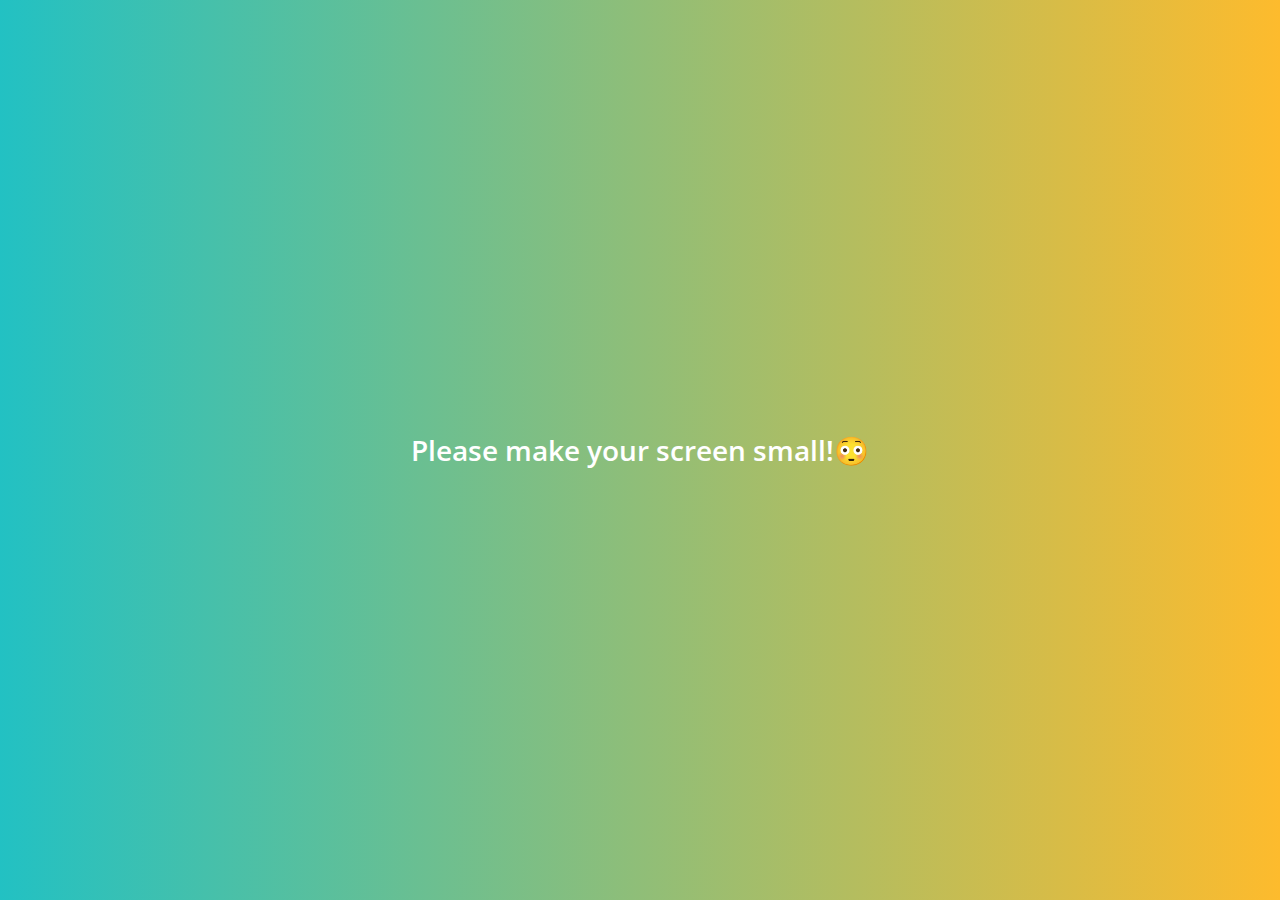
<file: index.html>
<!DOCTYPE html>
<html lang="en">
  <head>
    <meta charset="UTF-8" />
    <meta name="viewport" content="width=device-width, initial-scale=1.0" />
    <meta http-equiv="X-UA-Compatible" content="ie=edge" />
    <title>Chats | Kakao Clone</title>
    <link
      rel="stylesheet"
      href="https://use.fontawesome.com/releases/v5.11.2/css/all.css"/>
    <link rel="stylesheet" href="css/style.css" />
  </head>
  
  <body>
    <div class="status-bar">
      <div class="status-bar__column">
        <span class="status-bar__clock">13:54 </span>
      </div>
      <div class="status-bar__column">
        <i class="fas fa-clock"></i>
        <i class="fas fa-volume-mute"></i>
        <i class="fas fa-wifi"></i>
        <span class="status-bar__battery-level empty">1%</span>
        <i class="fas fa-battery-empty empty"></i>
      </div>
    </div>

    <header class="header">
      <div class="header__header-column">
        <h1 class="header__title">Chats</h1>
      </div>
      <div class="header__header-column">
        <span class="header__icon">
          <i class="fas fa-search"></i>
        </span>
        <span class="header__icon">
          <i class="far fa-comment"></i>
        </span>
        <span class="header__icon">
          <i class="fas fa-cog"></i>
        </span>
      </div>
    </header>
    
    <main class="chats">
      <ul class="chats__list">
        <li class="chats__chat chat">
          <a href="#">
            <div class="chats__chat friend friend friend--lg">
              <div class="friend__column">
                <img src="images/profile.png" class="m-avatar friend__avatar" />
                <div class="friend__content">
                  <span class="friend__name">
                    DDDung
                  </span>
                  <span class="friend__bottom-text">
                    Happy Cat
                  </span>
                </div>
              </div>
              <div class="friend__column">
                <div class="me__badge">Me</div>
                </span>
              </div>
            </div>
          </a>
        </li>
        <li class="chats__chat chat">
          <a href="chat.html">
            <div class="chats__chat friend friend friend--lg">
              <div class="friend__column">
                <img
                  src="images/profile4.png"
                  class="m-avatar friend__avatar"
                />
                <div class="friend__content">
                  <span class="friend__name">
                    DDDung
                  </span>
                  <span class="friend__bottom-text">
                    Im Bored
                  </span>
                </div>
              </div>
              <div class="friend__column">
                <span class="chat__timestamp">
                  Jan 20
                </span>
              </div>
            </div>
          </a>
        </li>
      </ul>
    </main>

    <nav class="nav">
      <ul class="nav__list">
        <li class="nav__list-item">
          <a href="friends.html" class="nav__list-link">
            <i class="far fa-user"></i>
          </a>
        </li>
        <li class="nav__list-item">
          <a href="index.html" class="nav__list-link">
            <div class="nav__badge">8</div>
            <i class="fas fa-comment"></i>
          </a>
        </li>
        <li class="nav__list-item">
          <a href="find.html" class="nav__list-link">
            <i class="fas fa-search"></i>
          </a>
        </li>
        <li class="nav__list-item">
          <a href="more.html" class="nav__list-link">
            <i class="fas fa-ellipsis-h"></i>
          </a>
        </li>
      </ul>
    </nav>
    <div class="bigScreen">
      <span class="bigScreen_text">Please make your screen small!😳</span>
    </div>
  </body>
</html>
</file>
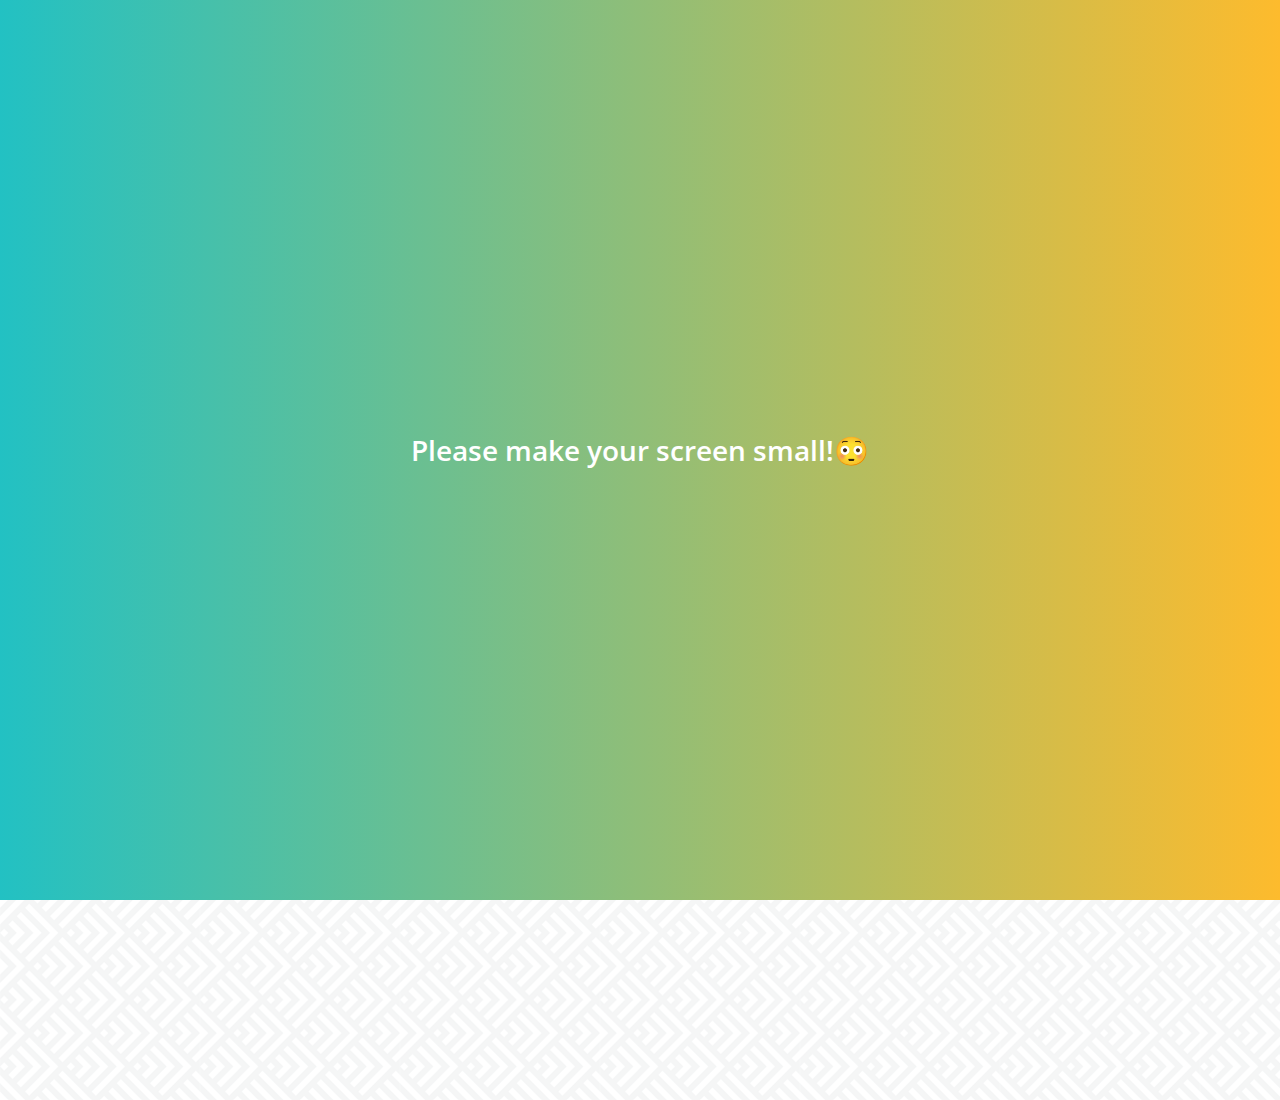
<file: chat.html>
<!DOCTYPE html>
<html lang="en">
  <head>
    <meta charset="UTF-8" />
    <meta name="viewport" content="width=device-width, initial-scale=1.0" />
    <meta http-equiv="X-UA-Compatible" content="ie=edge" />
    <title>Chat | Kakao Clone</title>
    <link
      rel="stylesheet"
      href="https://use.fontawesome.com/releases/v5.11.2/css/all.css"
    />
    <link rel="stylesheet" href="css/style.css">
  </head>
  <body class="chats-body">
  
    <div class="header_wraper">
    <div class="status-bar">
      <div class="status-bar__column">
        <span class="status-bar__clock">13:54 </span>
      </div>
      <div class="status-bar__column">
        <i class="fas fa-clock"></i>
        <i class="fas fa-volume-mute"></i>
        <i class="fas fa-wifi"></i>
        <span class="status-bar__battery-level empty">1%</span>
        <i class="fas fa-battery-empty empty"></i>
      </div>
    </div>
<header class="header">
      <div class="header__header-column">
          <a href="index.html" class="header__back-btn">
              <i class="fas fa-arrow-left"></i>
            </a>
         <h1 class="header__title">DDDung</h1>
      </div>
      <div class="header__header-column">
        <span class="header__icon">
          <i class="fas fa-search"></i>
        </span>
        <span class="header__header-column">
            <span class="header__icon">
            <i class="fas fa-bars"></i>
            </span>      
      </span>
    </header>
  </div>

<main class="chat-screen">
    <ul class="chat__messages">
    <span class="chat__timestamp">Monday, Januarry, 20, 2020 </span>
        <li class="incoming-message message">
          <img src="images/profile.png" class="m-avatar message__avatar">
           <div class="message__content">
             <span class="message__bubble">WOW! I can speak Human Language!</span>     
             <span class="message_author">DDDung</span>    
           </div>
        </li>
        <li class="sent-message message">
           <div class="message__content">
            <span class="message__bubble">Great!</span>       
        </div>
        </li>
        <li class="incoming-message message">
          <img src="images/profile.png" class="m-avatar message__avatar">
           <div class="message__content">
             <span class="message__bubble">Give me Cat Snack More!</span>     
             <span class="message_author">DDDung</span>    
           </div>
        </li>
        <li class="sent-message message">
          <div class="message__content">
           <span class="message__bubble">You already ate enough!</span>       
        </li>
        <li class="incoming-message message">
          <img src="images/profile.png" class="m-avatar message__avatar">
           <div class="message__content">
             <span class="message__bubble"><img src="images/catmeme.png"></span>     
             <span class="message_author">DDDung</span>    
           </div>
        </li>
        <li class="sent-message message">
           <div class="message__content">
            <span class="message__bubble">😳</span>       
        </div>
        </li>

    </ul>
</main>
<div class="chat__writ-container">
  <input class="chat__write" type="text" placeholder="Send message" class="chat__write-input">
<div class="chat__icon-left chat__icon">
  <i class="far fa-plus-square"></i>
</div>
<div class="chat__icon-right chat__icon">
<span class="chat__write-icon">
  <i class="far fa-smile-wink"></i>
</span>
<span class="char__write-icon">
  <i class="fas fa-microphone"></i>
</span>
</div>   
</div>
<div class="bigScreen">
  <span class="bigScreen_text">Please make your screen small!😳</span>
</div>
  </body>
</html>
</file>
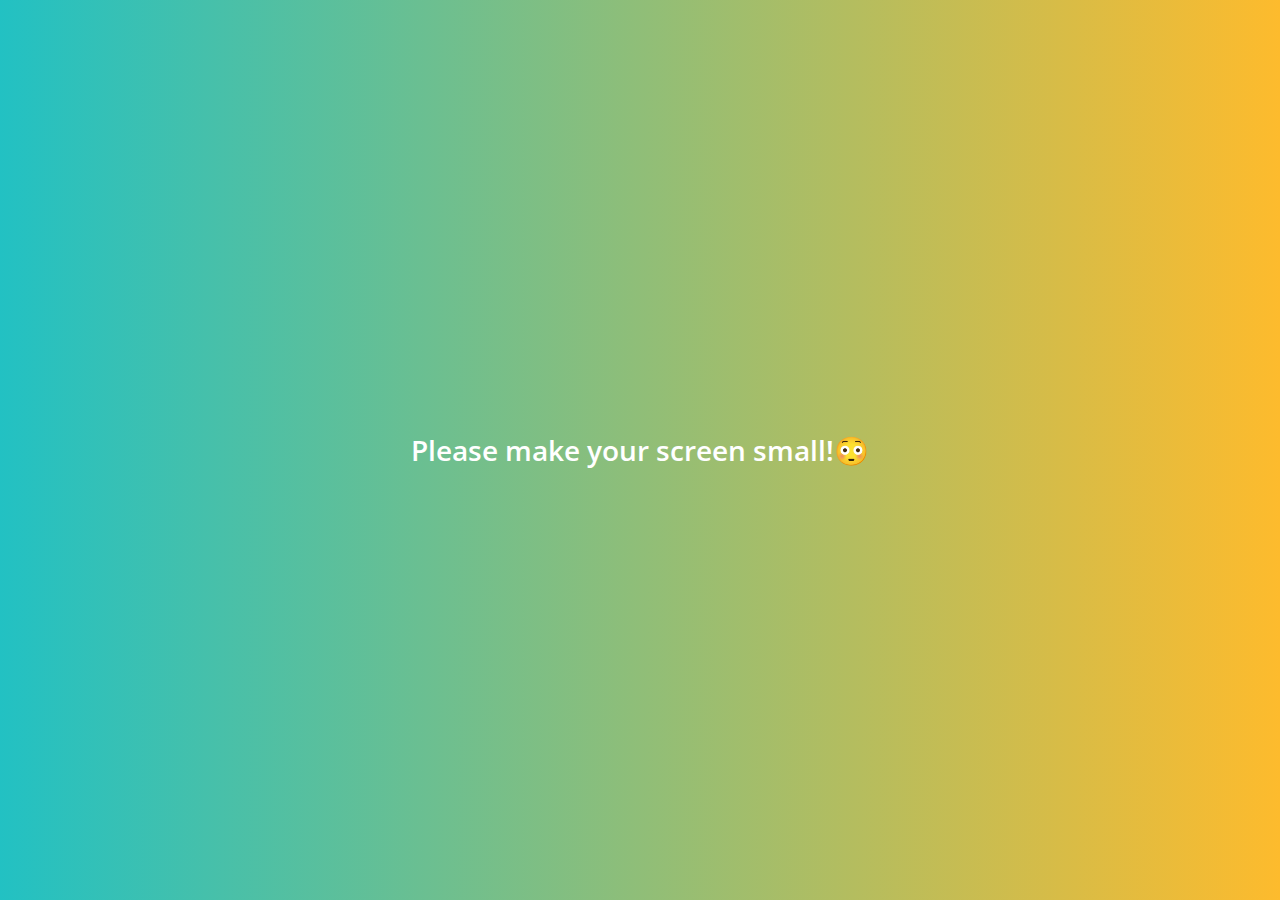
<file: find.html>
<!DOCTYPE html>
<html lang="en">
  <head>
    <meta charset="UTF-8" />
    <meta name="viewport" content="width=device-width, initial-scale=1.0" />
    <meta http-equiv="X-UA-Compatible" content="ie=edge" />
    <title>Find | Kakao Clone</title>
    <link
      rel="stylesheet"
      href="https://use.fontawesome.com/releases/v5.11.2/css/all.css"
    />
    <link rel="stylesheet" href="css/style.css">
  </head>
  <body>
    <div class="status-bar">
      <div class="status-bar__column">
        <span class="status-bar__clock">13:54 </span>
      </div>
      <div class="status-bar__column">
        <i class="fas fa-clock"></i>
        <i class="fas fa-volume-mute"></i>
        <i class="fas fa-wifi"></i>
        <span class="status-bar__battery-level empty">1%</span>
        <i class="fas fa-battery-empty empty"></i>
      </div>
    </div>
    <header class="header">
      <div class="header__header-column">
        <h1 class="header__title">Find</h1>
      </div>
      <div class="header__header-column">
        <span class="header__icon">
          <i class="fas fa-search"></i>
        </span>
        <span class="header__icon">
          <i class="fas fa-cog"></i>
        </span>
      </div>
    </header>
    <main class="find">
      <header class="find__header">
        <ul class="find__header-list">
          <li class="find__header-btn header-btn">
            <span class="header-btn__icon">
              <i class="fas fa-qrcode fa-2x"></i>
            </span>
            <span class="header-btn__title">QR Code</span>
          </li>
          <li class="find__header-btn header-btn">
            <span class="header-btn__icon">
              <i class="fas fa-user-plus fa-2x"></i>
            </span>
            <span class="header-btn__title">Add by Contacts</span>
          </li>
          <li class="find__header-btn header-btn">
            <span class="header-btn__icon">
              <i class="fas fa-passport fa-2x"></i>
            </span>
            <span class="header-btn__title">Add by ID</span>
          </li>
          <li class="find__header-btn header-btn">
            <span class="header-btn__icon">
              <i class="far fa-envelope fa-2x"></i>
            </span>
            <span class="header-btn__title">Invite</span>
          </li>
        </ul>
      </header>
      <ul class="find_recommended">
        <h5 class="find__title">
          Recommended Friends
        </h5>
        <li class="find__friend friend friend">
          <div class="friend__column">
            <img src="images/profile.png" class="friend__avatar" />
            <div class="friend__content">
              <span class="friend__name">
                DDDung
              </span>
            </div>
          </div>
          <div class="friend__column">
            <div class="friend__add-btn">  <i class="fas fa-user-plus"></i>
            </div>        
            </div>
          </div>
        </li>
      </ul>
    </main>
    <nav class="nav">
      <ul class="nav__list">
        <li class="nav__list-item">
          <a href="friends.html" class="nav__list-link">
            <i class="far fa-user"></i>
          </a>
        </li>
        <li class="nav__list-item">
          <a href="index.html" class="nav__list-link">
            <div class="nav__badge">8</div>
            <i class="fas fa-comment"></i>
          </a>
        </li>
        <li class="nav__list-item">
          <a href="find.html" class="nav__list-link">
            <i class="fas fa-search"></i>
          </a>
        </li>
        <li class="nav__list-item">
          <a href="more.html" class="nav__list-link">
            <i class="fas fa-ellipsis-h"></i>
          </a>
        </li>
      </ul>
    </nav>
    <div class="bigScreen">
      <span class="bigScreen_text">Please make your screen small!😳</span>
    </div>
  </body>
</html>
</file>
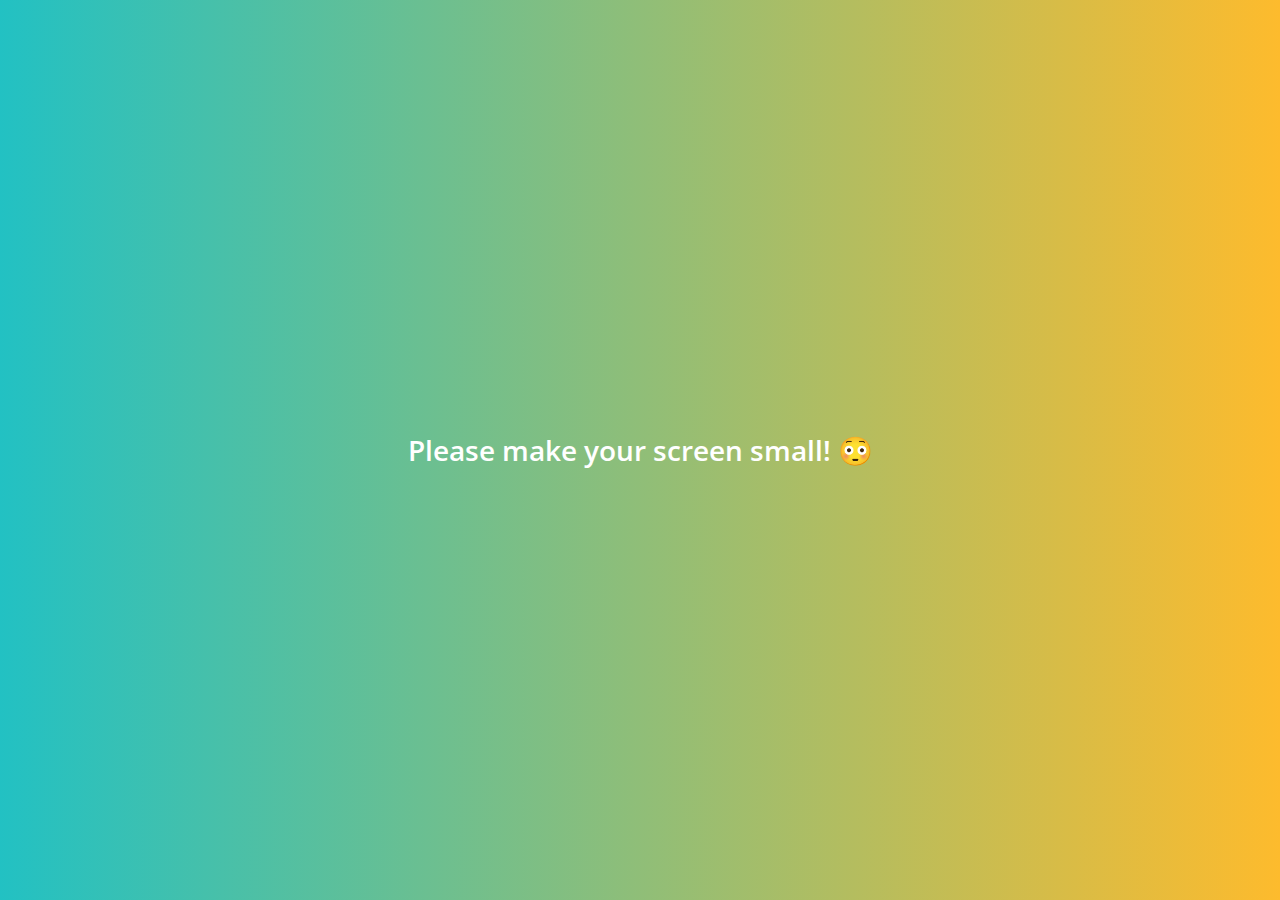
<file: more.html>
<!DOCTYPE html>
<html lang="en">
  <head>
    <meta charset="UTF-8" />
    <meta name="viewport" content="width=device-width, initial-scale=1.0" />
    <meta http-equiv="X-UA-Compatible" content="ie=edge" />
    <title>More | Kakao Clone</title>
    <link
      rel="stylesheet"
      href="https://use.fontawesome.com/releases/v5.11.2/css/all.css"
    />
    <link rel="stylesheet" href="css/style.css">
  </head>
  <body>
    <div class="status-bar">
      <div class="status-bar__column">
        <span class="status-bar__clock">13:54 </span>
      </div>
      <div class="status-bar__column">
        <i class="fas fa-clock"></i>
        <i class="fas fa-volume-mute"></i>
        <i class="fas fa-wifi"></i>
        <span class="status-bar__battery-level empty">1%</span>
        <i class="fas fa-battery-empty empty"></i>
      </div>
    </div>
    <header class="header">
      <div class="header__header-column">
        <h1 class="header__title">More</h1>
      </div>
      <div class="header__header-column">
        <span class="header__icon">
          <i class="fas fa-search"></i>
        </span>
        <span class="header__icon">
          <i class="fas fa-qrcode"></i>
        </span>
        <span class="header__icon">
          <a href="settings.html">
            <i class="fas fa-cog"></i></a>
        </span>
      </div>
    </header>

    <main class="more">
      <header class="more__header">
        <div class="friends__friend friend friend--lg">
          <div class="friend__column">
            <img src="images/profile.png" class="g-avatar friend__avatar" />
            <div class="friend__content">
              <span class="friend__name">
                DDDung
              </span>
              <span class="friend__status">
                dddungthecutecat@gmail.com
              </span>
            </div>
          </div>
            <div class="friend__column">
            <i class="far fa-comment-alt fa-2x"></i>
          </div>
        </div>

        
        <ul class="more__btn-list">
          <li class="more__btn">
            <span class="more__btn-icon">
              <i class="far fa-smile fa-2x"></i>
            </span>
            <span class="more__btn-title">Emoticons</span>
          </li>
          <li class="more__btn">
            <span class="more__btn-icon">
              <i class="fas fa-brush fa-2x"></i>
            </span>
            <span class="more__btn-title">Themes</span>
          </li>
          <li class="more__btn">
            <span class="more__btn-icon">
              <i class="fab fa-kickstarter-k fa-2x"></i>
            </span>
            <span class="more__btn-title">Account</span>
          </li>
        </ul>
      </div>
      </header>
      
      <section class="more__suggestions">
        <h5 class="more__title">Suggestions</h5>
        <ul class="more__suggestions-list">
          <li class="more__suggestions suggestion">
<span class="suggestion__icon">
<i class="fas fa-quote-right"></i>
</span>
            <span class="suggestion__title">Kakao Story</span>
          </li>
          <li class="more__suggestions suggestion">
            <span class="suggestion__icon">
              <i class="fas fa-beer"></i>
            </span>
            <span class="suggestion__title">Kakao Friends</span>
          </li>
          <li class="more__suggestions suggestion">
            <span class="suggestion__icon">
              <i class="fas fa-gamepad"></i>
            </span>
            <span class="suggestion__title">Friends Gem</span>
          </li>
        </ul>
      </section>
    </main>
    <nav class="nav">
  
    </div>
      <ul class="nav__list">
        <li class="nav__list-item">
          <a href="friends.html" class="nav__list-link">
            <i class="far fa-user"></i>
          </a>
        </li>
        <li class="nav__list-item">
          <a href="index.html" class="nav__list-link">
            <i class="fas fa-comment"></i>
          </a>
        </li>
        <li class="nav__list-item">
          <a href="find.html" class="nav__list-link">
            <i class="fas fa-search"></i>
          </a>
        </li>
        <li class="nav__list-item">
          <a href="more.html" class="nav__list-link">
            <i class="fas fa-ellipsis-h"></i>
          </a>
        </li>
      </ul>
    </nav>
     <div class="bigScreen">
      <span class="bigScreen_text">Please make your screen small! 😳</span>
    </div>
  </body>
</html>
</file>
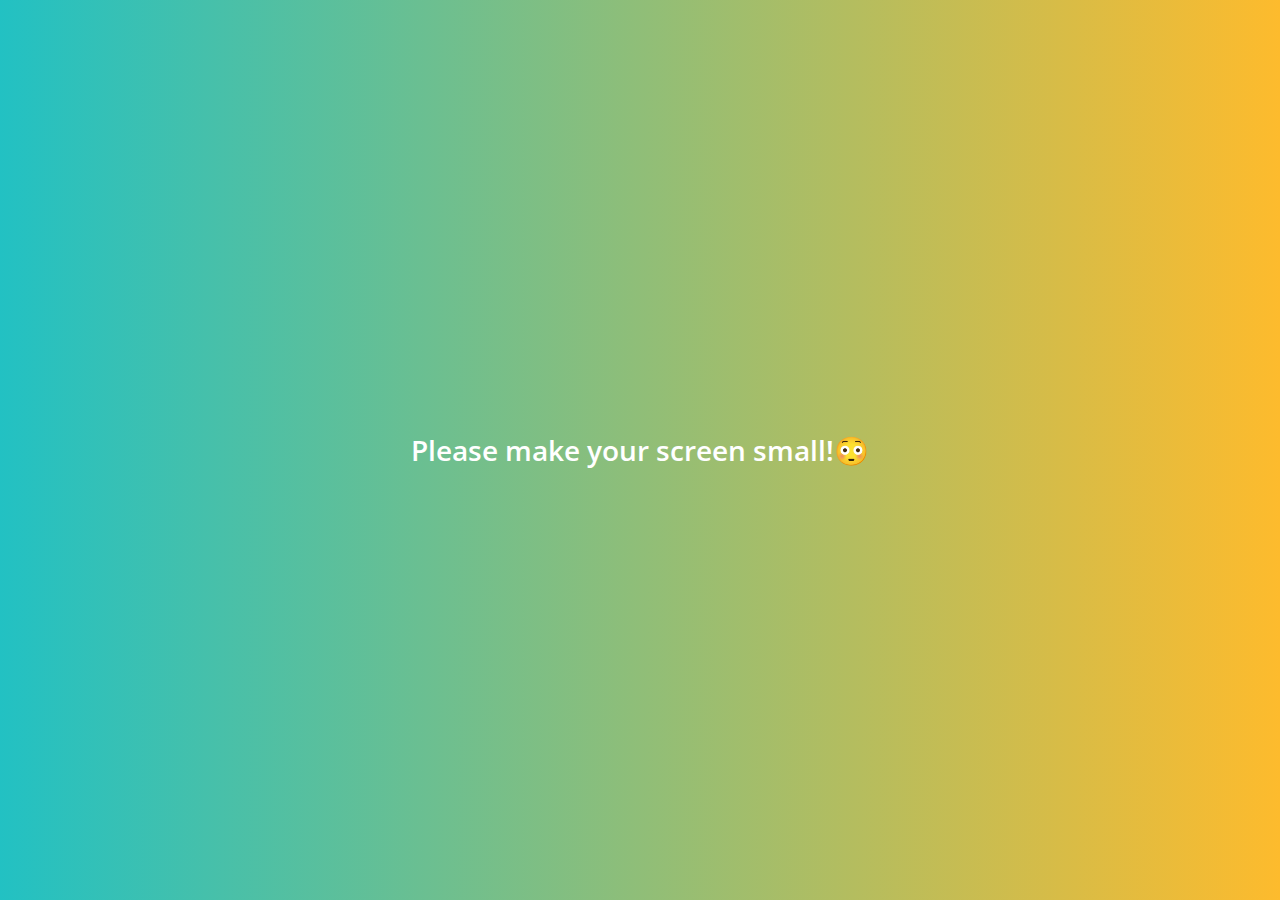
<file: settings.html>
<!DOCTYPE html>
<html lang="en">
  <head>
    <meta charset="UTF-8" />
    <meta name="viewport" content="width=device-width, initial-scale=1.0" />
    <meta http-equiv="X-UA-Compatible" content="ie=edge" />
    <title>Settings | Kakao Clone</title>
    <link
      rel="stylesheet"
      href="https://use.fontawesome.com/releases/v5.11.2/css/all.css"
    />
    <link rel="stylesheet" href="css/style.css" />
  </head>
  <body>
    <div class="status-bar">
      <div class="status-bar__column">
        <span class="status-bar__clock">13:54 </span>
      </div>
      <div class="status-bar__column">
        <i class="fas fa-clock"></i>
        <i class="fas fa-volume-mute"></i>
        <i class="fas fa-wifi"></i>
        <span class="status-bar__battery-level empty">1%</span>
        <i class="fas fa-battery-empty empty"></i>
      </div>
    </div>
    <header class="header">
      <div class="header__header-column">
        <a href="more.html" class="header__back-btn">
          <i class="fas fa-arrow-left"></i>
        </a>
        <h1 class="header__title">Settings</h1>
      </div>
      <div class="header__header-column">
        <span class="header__icon">
          <i class="fas fa-search"></i>
        </span>
      </div>
    </header>
    <main class="settings">
      <section class="settings__section">
        <ul class="settings__list">
          <li class="settings__setting">
            <span class="settings__icon">
              <i class="fas fa-bullhorn"></i>
            </span>
            <span class="settings__title">Notices</span>
          </li>
          <li class="settings__setting">
            <span class="settings__icon">
              <i class="fas fa-flask"></i>
            </span>
            <span class="settings__title">Kakao Lab</span>
          </li>
          <li class="settings__setting">
            <span class="settings__icon">
              <i class="fas fa-info-circle"></i>
            </span>
            <span class="settings__title">Version</span>
          </li>
        </ul>
      </section>

      <section class="settings__section">
        <ul class="settings__list">
          <li class="settings__setting">
            <span class="settings__icon">
              <i class="fas fa-lock"></i>
            </span>
            <span class="settings__title">Privacy</span>
          </li>
          <li class="settings__setting">
            <span class="settings__icon">
              <i class="far fa-bell"></i>
            </span>
            <span class="settings__title">Notifications</span>
          </li>
          <li class="settings__setting">
            <span class="settings__icon">
              <i class="far fa-user"></i>
            </span>
            <span class="settings__title">Friends</span>
          </li>
          <li class="settings__setting">
            <span class="settings__icon">
              <i class="far fa-comment"></i>
            </span>
            <span class="settings__title">Chats</span>
          </li>
          <li class="settings__setting">
            <span class="settings__icon">
              <i class="far fa-comments"></i>
            </span>
            <span class="settings__title">SMS Messages</span>
          </li>
          <li class="settings__setting">
            <span class="settings__icon">
              <i class="far fa-sun"></i>
            </span>
            <span class="settings__title">Display</span>
          </li>
          <li class="settings__setting">
            <span class="settings__icon">
              <i class="fas fa-brush"></i>
            </span>
            <span class="settings__title">Themes</span>
          </li>
          <li class="settings__setting">
            <span class="settings__icon">
              <i class="fas fa-ellipsis-h"></i>
            </span>
            <span class="settings__title">Advanced Features</span>
          </li>
        </ul>
      </section>
      <section class="settings__section">
        <ul class="settings__list">
          <li class="settings__setting">
            <span class="settings__icon">
              <i class="far fa-question-circle"></i>
            </span>
            <span class="settings__title">Support</span>
          </li>
        </ul>
      </section>
    </main>
    <div class="bigScreen">
      <span class="bigScreen_text">Please make your screen small!😳</span>
    </div>
  </body>
</html>
</file>
<file: css/style.css>
@import url("https://fonts.googleapis.com/css?family=Open+Sans:300,400,600&display=swap");
@import "reset.css";
@import "status-bar.css";
@import "header.css";
@import "nav-bar.css";
@import "friend.css";
@import "friends.css";
@import "find.css";
@import "more.css";
@import "settings.css";
@import "chat.css";
@import "mobile.css";

* {
  box-sizing: border-box;
}

body {
  background-color: white;
  padding: 10px 20px;
  color: #020202;
  font-family: "Open sans", -apple-system, BlinkMacSystemFont, "Segoe UI",
    Roboto, Oxygen, Ubuntu, Cantarell, "Open Sans", "Helvetica Neue", sans-serif;
}

a {
  color: inherit;
  text-decoration: none;
}

@keyframes fadeIn {
  from {
    opacity: 0;
    transform: translateY(80px);
  }
  to {
    opacity: 1;
    transform: none;
  }
}

main {
  animation: fadeIn 0.5s ease-in-out;
}
</file>
